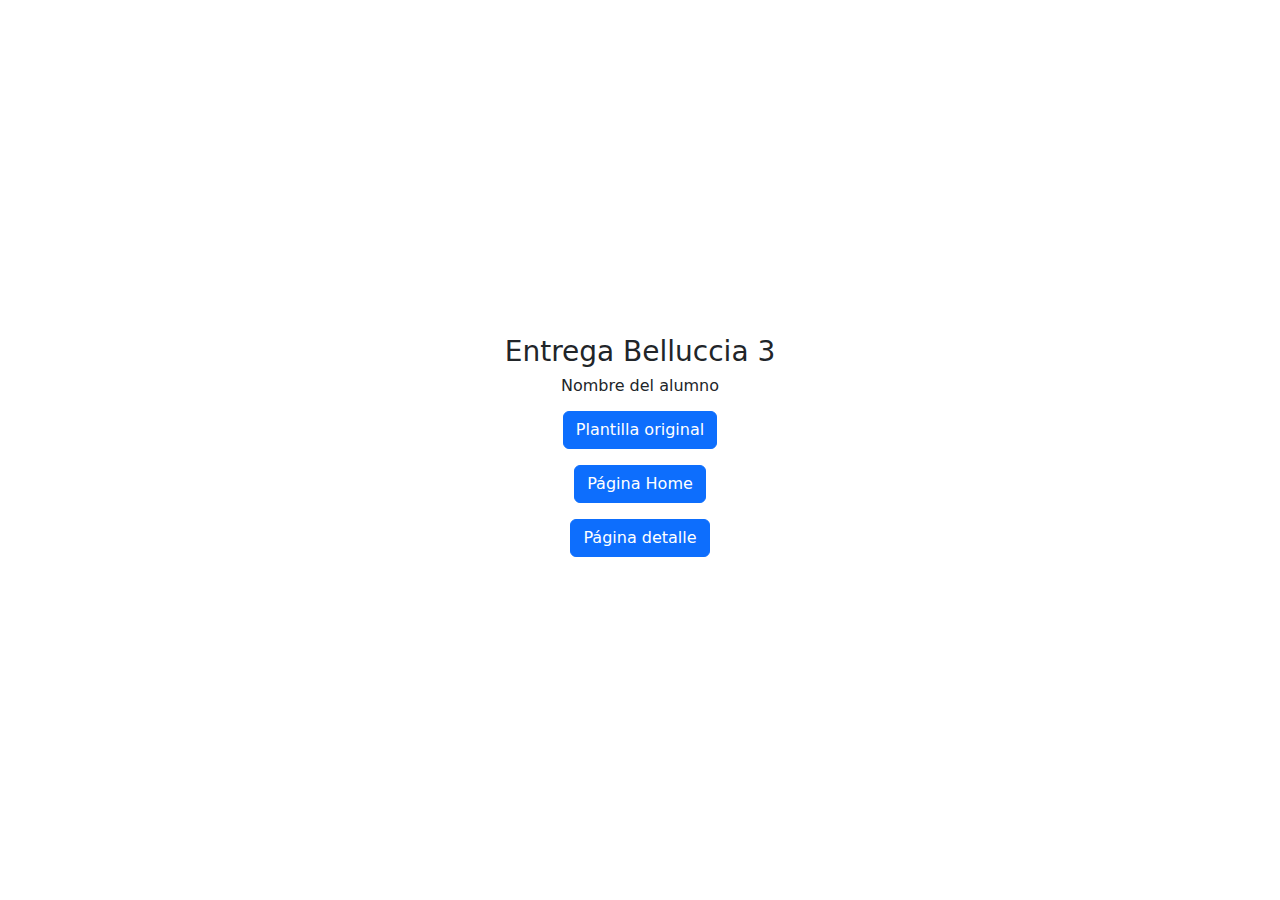
<file: Mentor/assets/css-detalle/archivojuanma/index.html>
<!DOCTYPE html>
<html lang="en">
<head>
    <meta charset="UTF-8">
    <meta name="viewport" content="width=device-width, initial-scale=1.0">
    <title>Mi página web</title>
    <link href="https://cdn.jsdelivr.net/npm/bootstrap@5.3.3/dist/css/bootstrap.min.css" rel="stylesheet" integrity="sha384-QWTKZyjpPEjISv5WaRU9OFeRpok6YctnYmDr5pNlyT2bRjXh0JMhjY6hW+ALEwIH" crossorigin="anonymous">
</head>
<body>

    <main>
        <div class="container d-flex flex-column align-items-center justify-content-center" style="height: 100vh; width: 100%;">
            <h3>Entrega Belluccia 3</h3>
            <h6>Nombre del alumno</h6>
            <a href="linkaplantilla"><button type="button" class="btn btn-primary my-2">Plantilla original</button></a>
            <a href="Yummy/index.html"><button type="button" class="btn btn-primary my-2">Página Home</button></a>
            <a href="Mentor/index.html"><button type="button" class="btn btn-primary my-2">Página detalle</button></a>
        </div>
    </main>
    


</body>
<script src="https://cdn.jsdelivr.net/npm/bootstrap@5.3.3/dist/js/bootstrap.bundle.min.js" integrity="sha384-YvpcrYf0tY3lHB60NNkmXc5s9fDVZLESaAA55NDzOxhy9GkcIdslK1eN7N6jIeHz" crossorigin="anonymous"></script>
</html>
</file>
